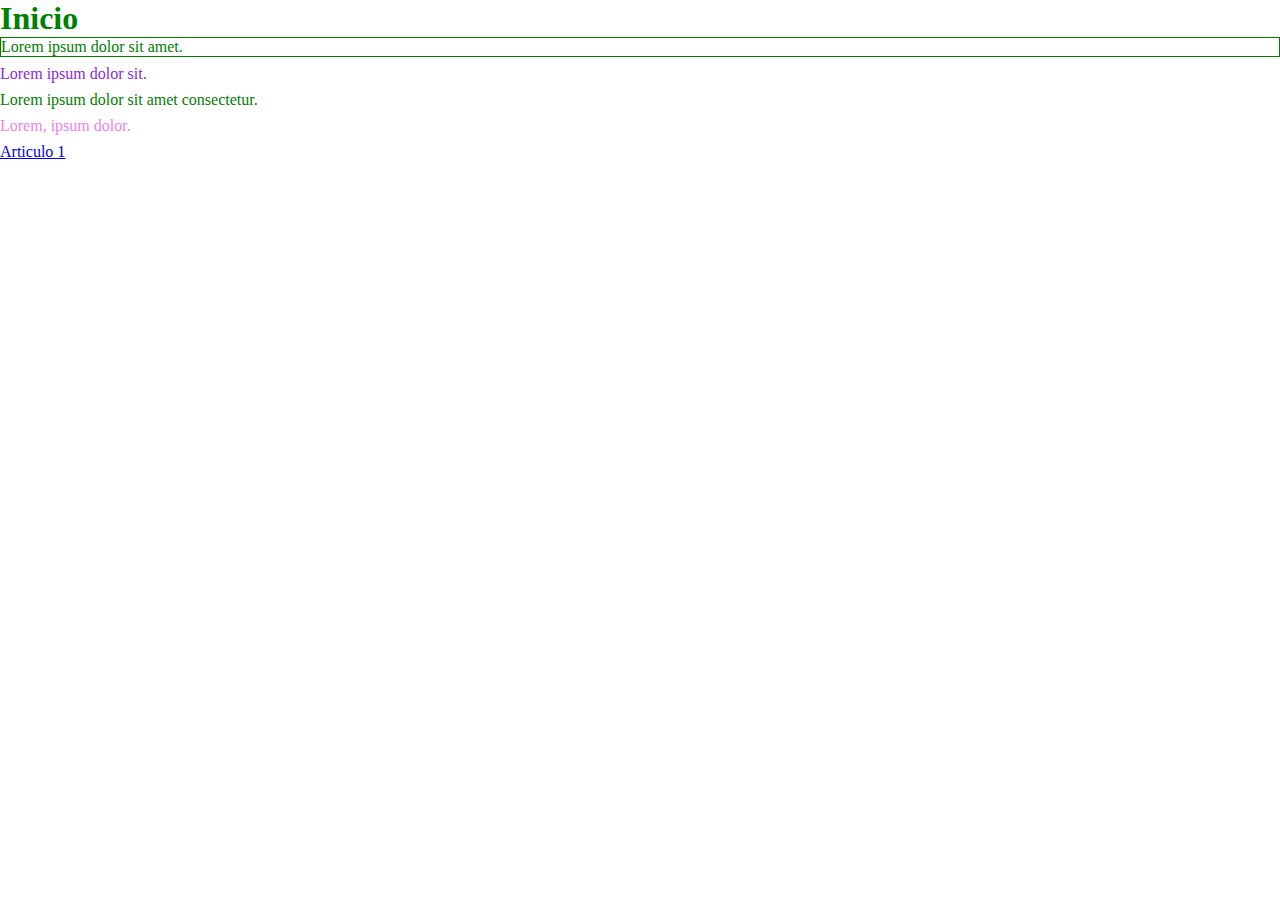
<file: css 1/index.html>
<!DOCTYPE html>
<html lang="es">
<head>
    <meta charset="UTF-8">
    <meta http-equiv="X-UA-Compatible" content="IE=edge">
    <meta name="viewport" content="width=device-width, initial-scale=1.0">
    <title>CSS 01</title>
    <link rel="stylesheet" href="css/style.css">
    <style>
        p {
            color: violet;
        }
    </style>
</head>
<body>
    <h1 class="destacado">Inicio</h1>
    <p class="destacado borde-solido">Lorem ipsum dolor sit amet.</p>
    <p id="segundo-parrafo">Lorem ipsum dolor sit.</p>
    <p id="tercer-parrafo" class="destacado">Lorem ipsum dolor sit amet consectetur.</p>
    <p>Lorem, ipsum dolor.</p>

    <a href="articulo1.html">Articulo 1</a>
</body>
</html>
</file>
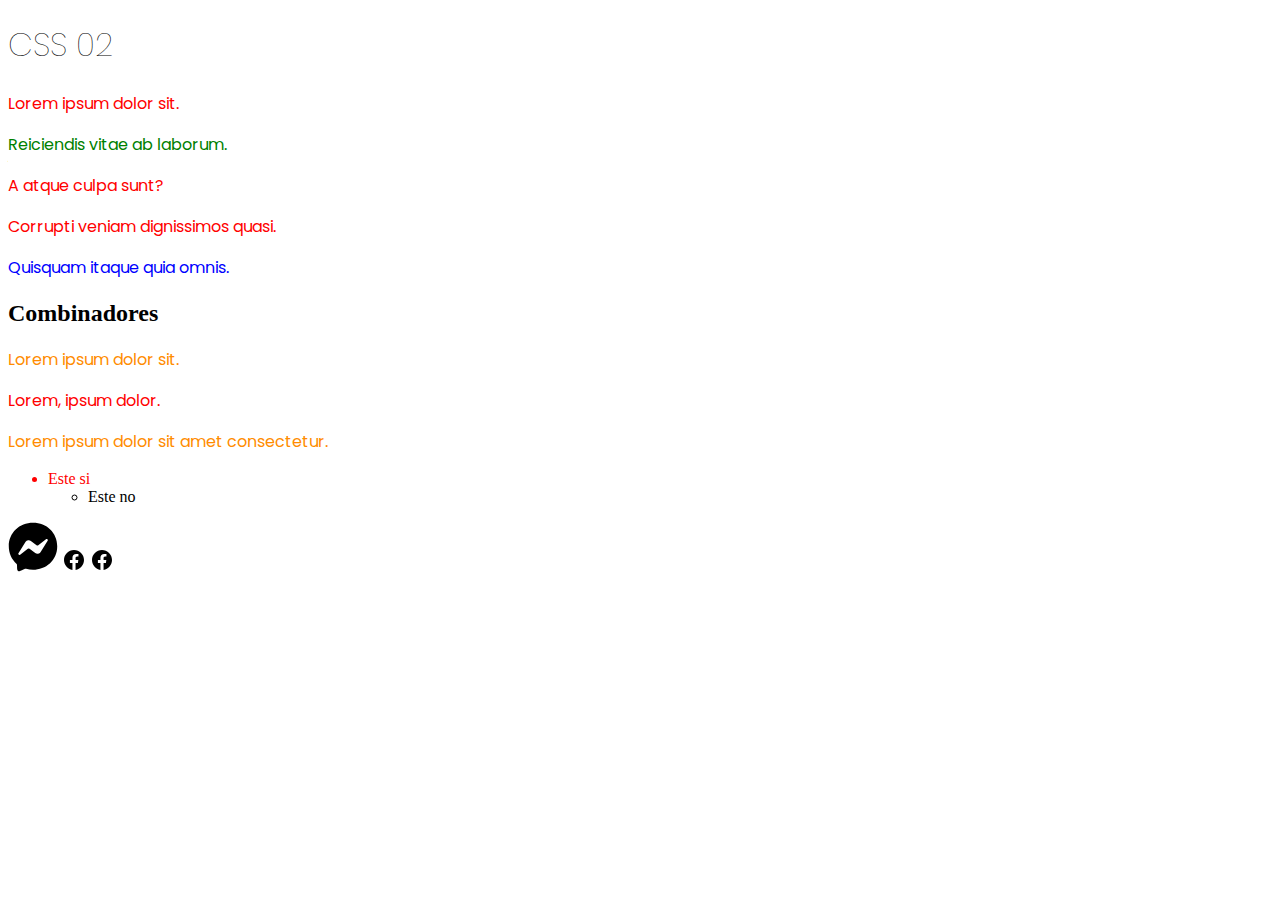
<file: css-02/index.html>
<!DOCTYPE html>
<html lang="es">
<head>
    <meta charset="UTF-8">
    <meta http-equiv="X-UA-Compatible" content="IE=edge">
    <meta name="viewport" content="width=device-width, initial-scale=1.0">
    <title>CSS 02</title>
    <link rel="stylesheet" href="css/style.css">
</head>
<body>
    <h1>CSS 02</h1>

    <p>Lorem ipsum dolor sit.</p>
    <p id="color-verde" class="color-azul">Reiciendis vitae ab laborum.</p>
    <p>A atque culpa sunt?</p>
    <p>Corrupti veniam dignissimos quasi.</p>
    <p class="color-azul">Quisquam itaque quia omnis.</p>

    <h2>Combinadores</h2>
    <p>Lorem ipsum dolor sit.</p>
    <div>
        <p>Lorem, ipsum dolor.</p>
    </div>
    <p>Lorem ipsum dolor sit amet consectetur.</p>

    <ul class="menu">
        <li>Este si</li>
        <ul>
            <li>Este no</li>
        </ul>
    </ul>

    <img src="icons/facebook-messenger.svg" alt="Icono de Facebook" width="50">

    <svg xmlns="http://www.w3.org/2000/svg" width="24" height="24" viewBox="0 0 24 24" style="fill: rgba(0, 0, 0, 1);transform: ;msFilter:;"><path d="M12.001 2.002c-5.522 0-9.999 4.477-9.999 9.999 0 4.99 3.656 9.126 8.437 9.879v-6.988h-2.54v-2.891h2.54V9.798c0-2.508 1.493-3.891 3.776-3.891 1.094 0 2.24.195 2.24.195v2.459h-1.264c-1.24 0-1.628.772-1.628 1.563v1.875h2.771l-.443 2.891h-2.328v6.988C18.344 21.129 22 16.992 22 12.001c0-5.522-4.477-9.999-9.999-9.999z"></path></svg>

    <img src="icons/bxl-facebook-circle.svg" alt="Icono de Facebook">
</body>
</html>
</file>
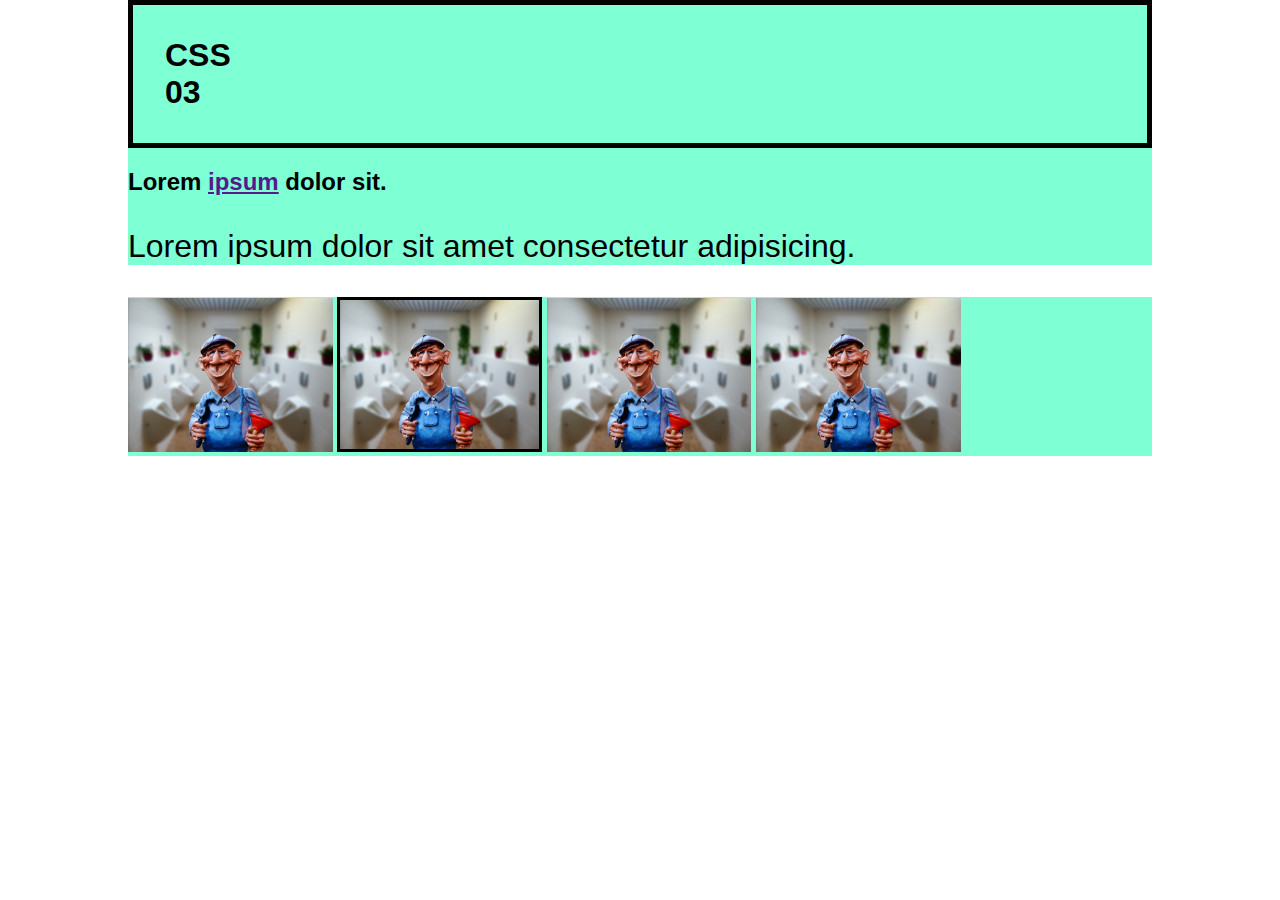
<file: css-03/index.html>
<!DOCTYPE html>
<html lang="es">
<head>
    <meta charset="UTF-8">
    <meta name="viewport" content="width=device-width, initial-scale=1.0">
    <title>CSS 03</title>
    <link rel="stylesheet" href="css/style.css">
</head>
<body>
    <main>
        <h1>CSS <br> 03</h1>
        <h2>Lorem <a href="">ipsum</a> dolor sit.</h2>
        <p>Lorem ipsum dolor <span>sit amet</span> consectetur adipisicing.</p>
    </main>
    <section>
        <img src="img/plumber.jpg" alt="Plomero">
        <img src="img/plumber.jpg" alt="Plomero" style="border: solid;">
        <img src="img/plumber.jpg" alt="Plomero">
        <img src="img/plumber.jpg" alt="Plomero">
    </section>
</body>
</html>
</file>
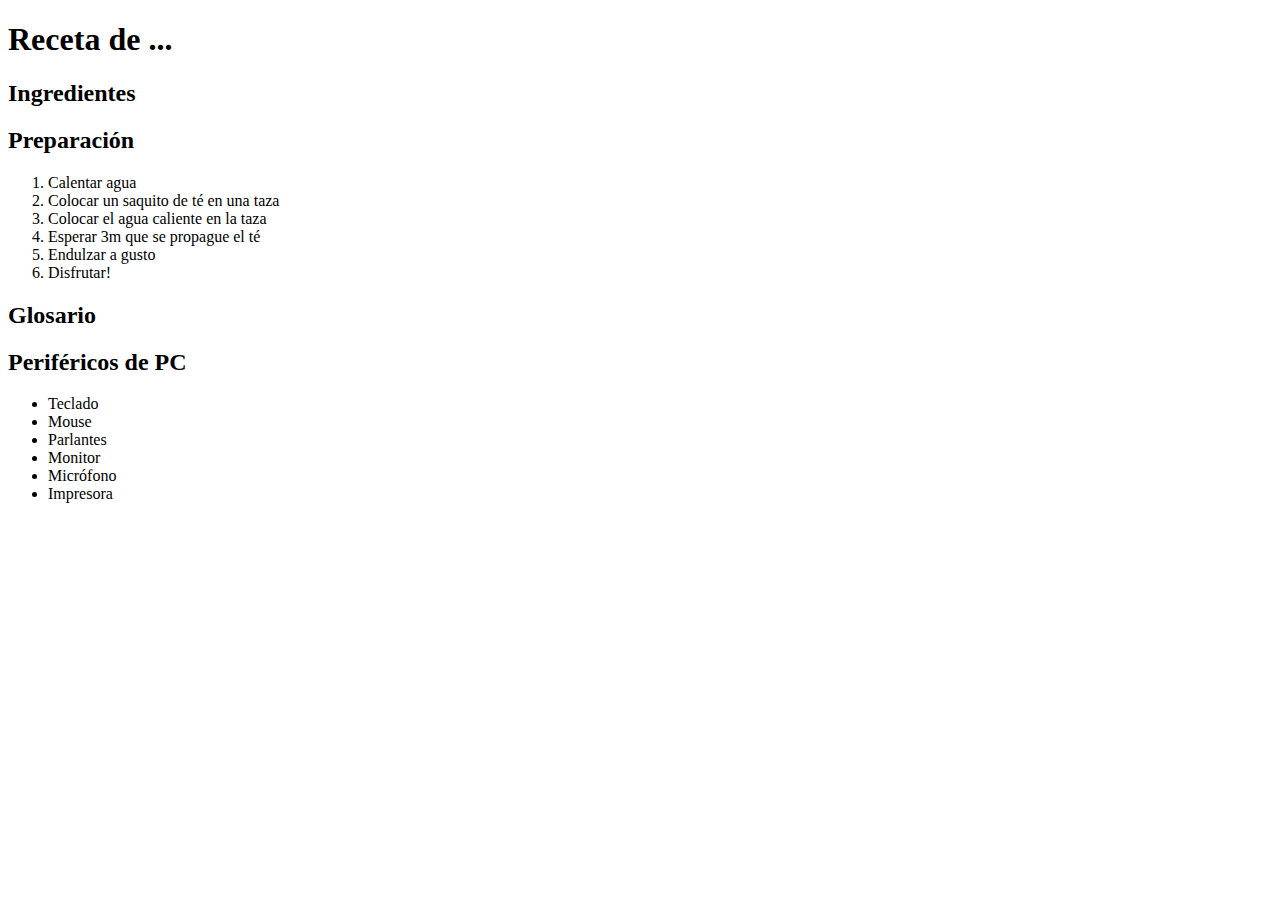
<file: html 2/index.html>
<!DOCTYPE html>
<html lang="en">
<head>
    <meta charset="UTF-8">
    <meta http-equiv="X-UA-Compatible" content="IE=edge">
    <meta name="viewport" content="width=device-width, initial-scale=1.0">
    <title>Html 02</title>
</head>
<body>
    <h1>Receta de ...</h1>

    <h2> Ingredientes</h2>

    <h2>Preparación</h2>

    <ol>
        <li>Calentar agua</li>
        <li>Colocar un saquito de té en una taza</li>
        <li>Colocar el agua caliente en la taza</li>
        <li>Esperar 3m que se propague el té</li>
        <li>Endulzar a gusto</li>
        <li>Disfrutar!</li>
    </ol>

    <h2>Glosario</h2>

    <h2>Periféricos de PC</h2>
    <ul>
        <li>Teclado</li>
        <li>Mouse</li>
        <li>Parlantes</li>
        <li>Monitor</li>
        <li>Micrófono</li>
        <li>Impresora</li>
    </ul>

</body>
</html>
</file>
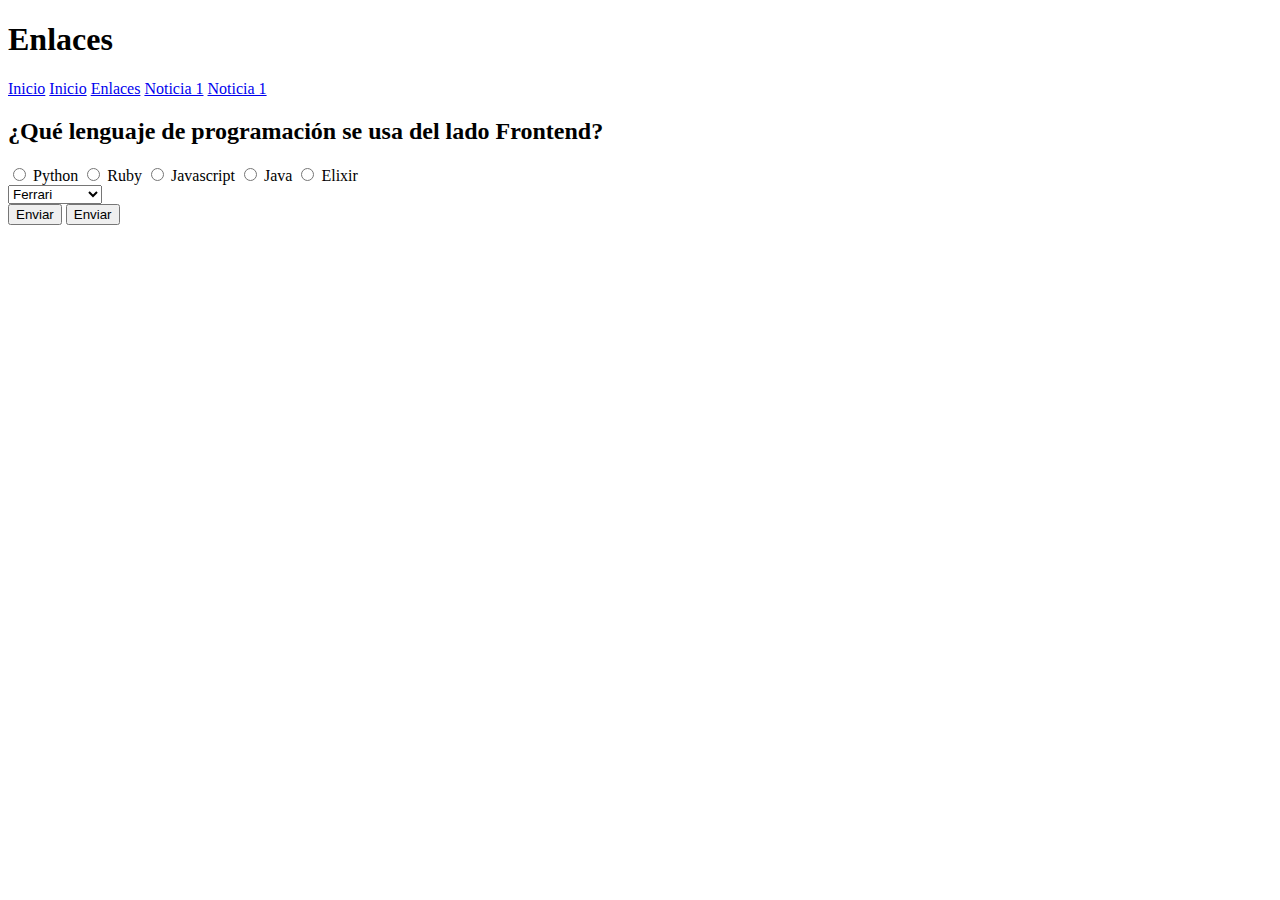
<file: html 3/index.html>
<!DOCTYPE html>
<html lang="es">
<body>
    <h1> Enlaces </h1>

    <!-- enlaces relativo -->
    <a href="index.html">Inicio</a>
    <a href="/inicio">Inicio</a>
    <a href="enlaces.html">Enlaces</a>

    <a href="blog/noticia-1.hmtl">Noticia 1</a>
    <a href="blog/articulo-1.hmtl">Noticia 1</a>

    <h2>¿Qué lenguaje de programación se usa del lado Frontend?</h2>
    <form action="index.js" method="GET">
        <input type="radio" name="preguntaUno" id="preguntaUno" value="python">
        <label for="">Python</label>
        <input type="radio" name="preguntaUno" id="preguntaUno" value="ruby">
        <label for="">Ruby</label>
        <input type="radio" name="preguntaUno" id="preguntaUno" value="javascript">
        <label for="">Javascript</label>
        <input type="radio" name="preguntaUno" id="preguntaUno" value="java">
        <label for="">Java</label>
        <input type="radio" name="preguntaUno" id="preguntaUno" value="elixir">
        <label for="">Elixir</label>
    </form>

    <form action="index.js" method="GET">
        <select name="brands" id="brands">
            <option value="ferrari">Ferrari</option>
            <option value="dodge">Dodge</option>
            <option value="chevrolet">Chevrolet</option>
            <option value="volkswagen">Volkswagen</option>
            <option value="alfaRomeo">Alfa Romeo</option>
        </select>
    </form>

    <form action="index.js">
        <input type="submit" value="Enviar">
        <button type="submit">Enviar</button>
    </form>

    
    
</body>
</html>
</file>
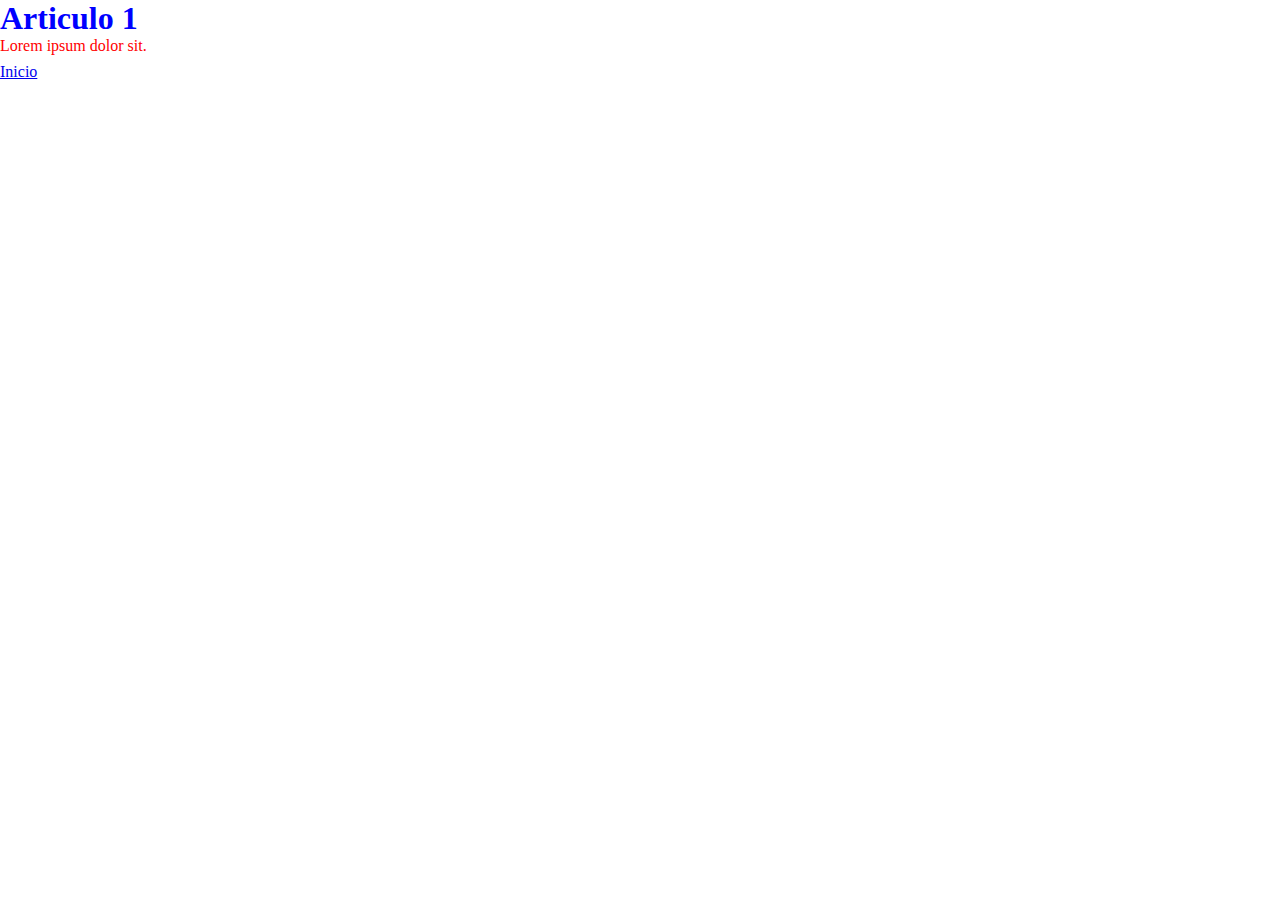
<file: css 1/articulo1.html>
<!DOCTYPE html>
<html lang="es">
<head>
    <meta charset="UTF-8">
    <meta http-equiv="X-UA-Compatible" content="IE=edge">
    <meta name="viewport" content="width=device-width, initial-scale=1.0">
    <title>Articulo 1</title>
    <link rel="stylesheet" href="css/style.css">
</head>
<body>
    <h1>Articulo 1</h1>
    <p>Lorem ipsum dolor sit.</p>

    <a href="index.html">Inicio</a>
</body>
</html>
</file>
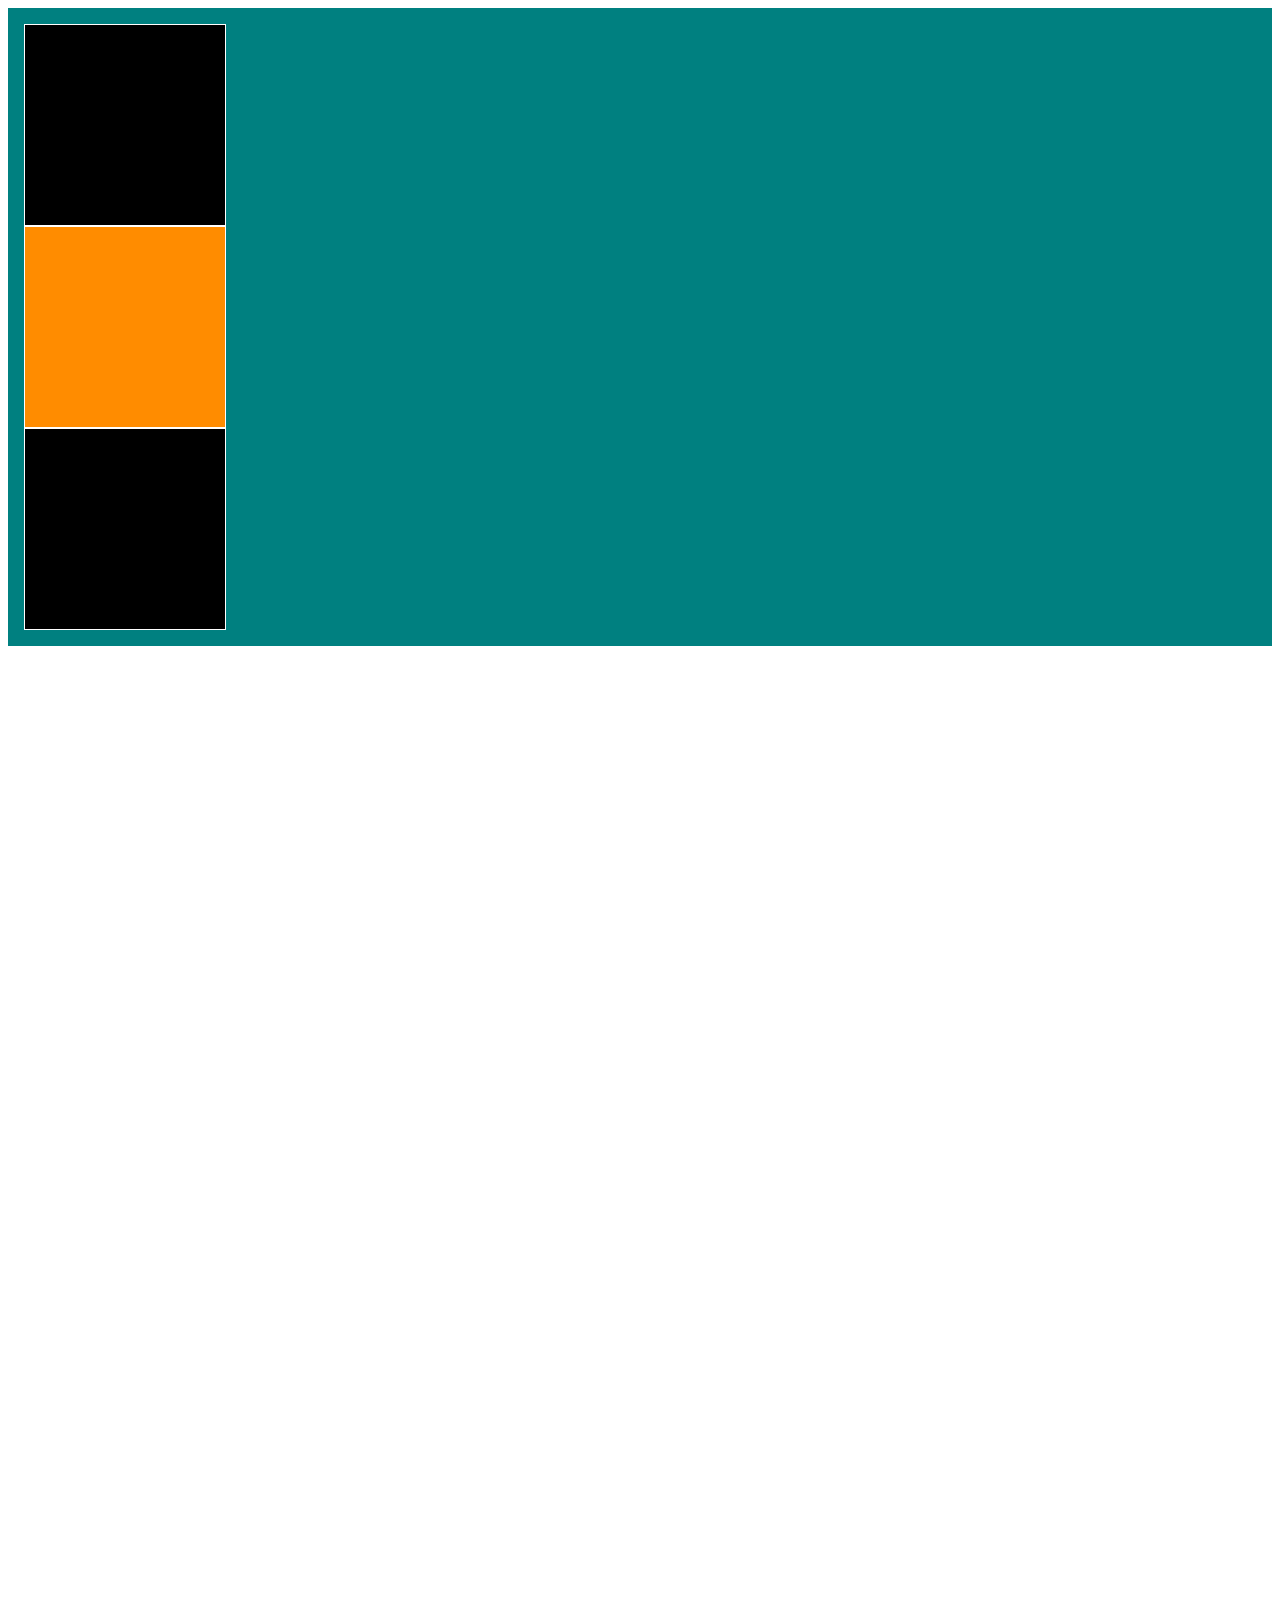
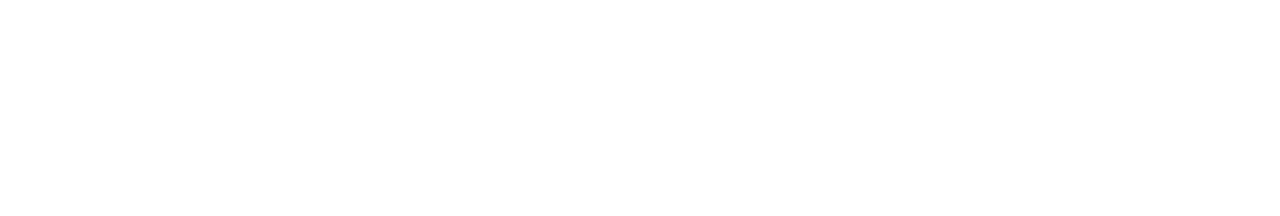
<file: css-03/position.html>
<!DOCTYPE html>
<html lang="es">
<head>
    <meta charset="UTF-8">
    <meta http-equiv="X-UA-Compatible" content="IE=edge">
    <meta name="viewport" content="width=device-width, initial-scale=1.0">
    <title>Position</title>
    <style>
        body {
            height: 200vh;
        }
        .container {
            background-color: teal;
            padding: 1em;
        }

        .cuadrado {
            width: 200px;
            height: 200px;
            background-color: black;
            border: 1px solid white;
        }

        .cuadrado-fixed {
            background-color: darkorange;
            position: fixed;
            right: 50%;
            top: 0;
        }
        .cuadrado-relative {
            background-color: darkorange;
            position: relative;
            left: 100px;
            top: 50px;
        }
        .cuadrado-absolute {
            width: 100px;
            height: 100px;
            background-color: darkorange;
            position: absolute;
            left: 100px;
            top: 0;
        }
        .cuadrado-sticky {
            background-color: darkorange;
            position: sticky;
            top: 0;
        }
    </style>
</head>
<body>
    <div class="container">
        <div class="cuadrado"></div>
        <div class="cuadrado cuadrado-sticky"></div>
        <div class="cuadrado"></div>
    </div>
</body>
</html>
</file>
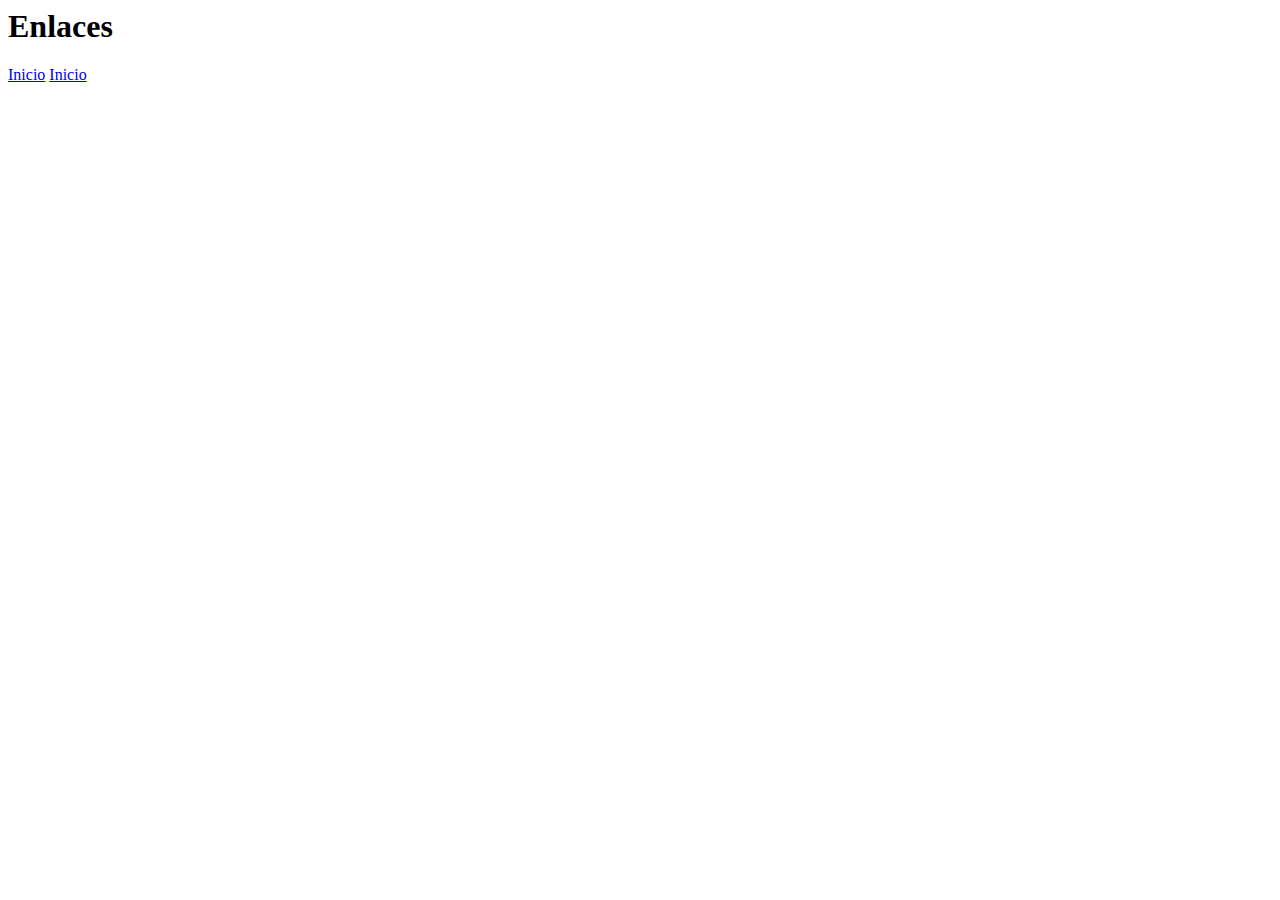
<file: html 3/enlaces.html>
<html>
<body>
    <h1> Enlaces </h1>

    <!-- enlaces interno -->
    <!-- enlaces externo -->
    <!-- enlaces absoluto -->
    <!-- enlaces relativo -->
    <a href="index.html">Inicio</a>
    <a href="/inicio">Inicio</a>
    
</body>
</html>
</file>
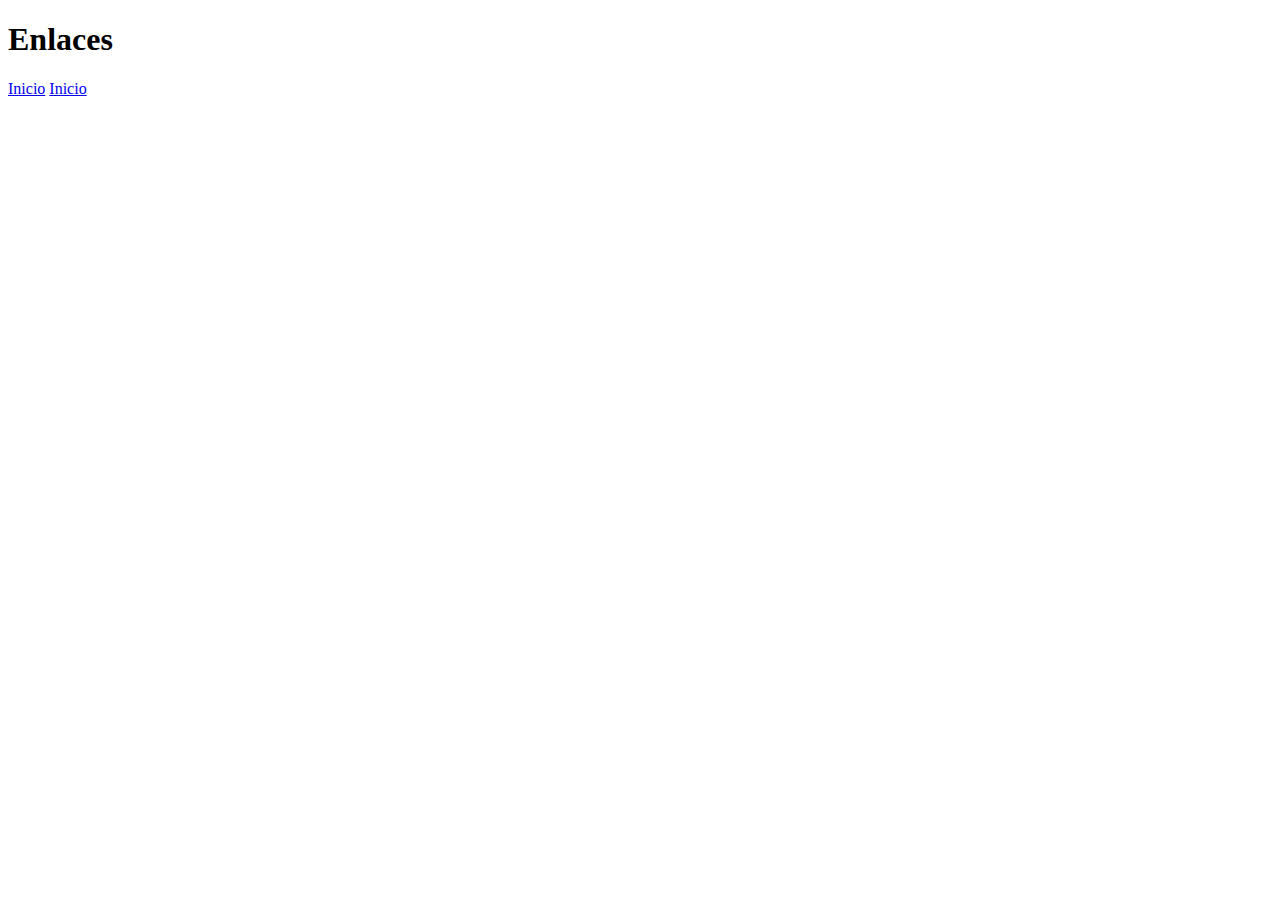
<file: html 3/blog/noticia-1.html>
<!DOCTYPE html>
<html lang="es">
<head>
    <meta charset="UTF-8">
    <h1> Enlaces </h1>

    <!-- enlaces relativo -->
    <a href="index.html">Inicio</a>
    <a href="/inicio">Inicio</a>
    
</body>
</html>
</file>
<file: css 1/css/style.css>
* {
    margin: 0;
}

p {
    color: red;
    margin-bottom: .5em;
}

h1 {
    color: blue;
}

.destacado {
    color: green;
}

.borde-solido {
    border: 1px solid;
}

#segundo-parrafo {
    color: blueviolet;
}
</file>
<file: css-02/css/style.css>
@import url('https://fonts.googleapis.com/css2?family=Poppins:wght@400;700&display=swap');

body {
    font-family: 'Times New Roman', Times, serif;
}

body p {
    color: rgb(255, 0, 0);
}

p {
    font-family: 'Poppins', sans-serif;
    color: violet;
}

h1 {
    font-family: 'Poppins', sans-serif;
    font-weight: 100;
}

.color-azul {
    color: blue;
}

#color-verde {
    color: green;
}

.menu > li {
    color: red;
}

h2 ~ p {
    color: darkorange;
}
</file>
<file: css-03/css/style.css>
* {
    box-sizing: border-box;
}

body, h1 {
    margin: 0;
    font-family:Arial, Helvetica, sans-serif;
}

main, section {
    background-color: aquamarine;
    /* min-height: 100vh; */
    max-width: 80vw;
    margin: auto;
}

h1 {
    /* text-align: center; */
    margin: auto;
    /* width: 50vw; */
    width: 100%;
    border: 5px solid;
    padding: 1em;
}

p {
    font-size: 2em;
}

span {
    font-size: 2rem;
}

img {
    /* max-width: 100%; */
    width: 20%;
}
</file>
